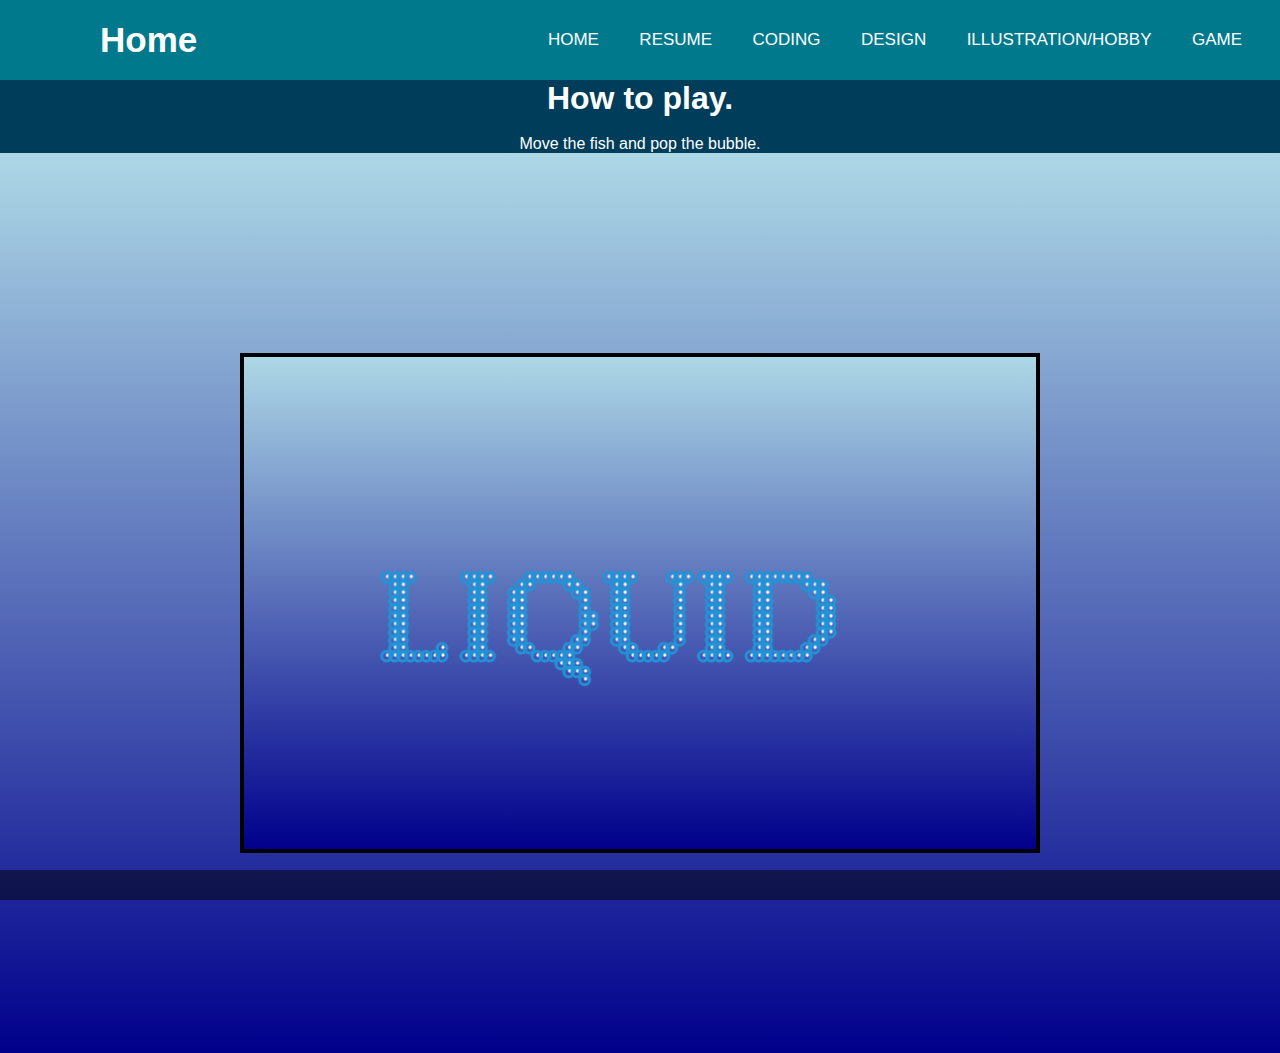
<file: game.html>
<!DOCTYPE html>
<html lang="en">
    <head>
        <meta charset="UTF-8">
        <meta name="viewport" content="width=device-width, initial-scale=1.0">
        <title>Fish game</title>
        <link rel="stylesheet" href="style.css">
    </head>
    <body >
      <nav>
        <input type="checkbox" id="check">
        <label for="check" class="checkbtn">
          <i class="fas fa-bars"></i>
        </label>
        <label class="logo" a href="index.html" >Home</label>
        <ul>
          <li><a href="index.html" >Home</a></li>
          <li><a href="resume.html" >Resume</a></li>
          <li><a href="coding.html">Coding</a></li>
          <li><a href="design.html">Design</a></li>
          <li><a href="Hobby.html">Illustration/Hobby</a></li>
          <li><a href="game.html">Game</a></li>
        </ul>
      </nav>

      
      <div class="gametext">
        <h1>How to play.</h1>
        <br>
        <p>Move the fish and pop the bubble.</p>
             
            </div>

      <div class="gamebody"> 
        
        <canvas id="canvas1"></canvas>
       
      </div>
      
    


        <script src="script.js"></script>
    </body>

      <footer1>

      </footer1>
</html>
</file>
<file: style.css>
* {
  padding: 0;
  margin: 0;
  text-decoration: none;
  list-style: none;
  box-sizing: border-box;
}
body {
  background-color: #003d5b;
  height: 100%;
}
label {
  font-family: "Cabin", sans-serif;
}
nav {
  background: #00798c;
  height: 80px;
  width: 100%;
  font-family: "Inter", sans-serif;
  font-family: "Cabin", sans-serif;
}
label.logo {
  color: white;
  font-size: 35px;
  line-height: 80px;
  padding: 0 100px;
  font-weight: bold;
  cursor: pointer;
}
nav ul {
  float: right;
  margin-right: 20px;
}
nav ul li {
  display: inline-block;
  line-height: 80px;
  margin: 0 5px;
}
nav ul li a {
  color: white;
  font-size: 17px;
  padding: 7px 13px;
  border-radius: 3px;
  text-transform: uppercase;
}
a.active,
a:hover {
  background: #1b9bff;
  transition: 0.5s;
}
.checkbtn {
  font-size: 30px;
  color: white;
  float: right;
  line-height: 80px;
  margin-right: 40px;
  cursor: pointer;
  display: none;
}
#check {
  display: none;
}
@media (max-width: 952px) {
  label.logo {
    font-size: 30px;
    padding-left: 50px;
  }
  nav ul li a {
    font-size: 16px;
  }
}
@media (max-width: 858px) {
  .checkbtn {
    display: block;
  }
  ul {
    position: fixed;
    width: 100%;
    height: 100vh;
    background: #a83cd3;
    top: 80px;
    left: -100%;
    text-align: center;
    transition: all 0.5s;
  }
  nav ul li {
    display: block;
    margin: 50px 0;
    line-height: 30px;
  }
  nav ul li a {
    font-size: 20px;
  }
  a:hover,
  a.active {
    background: none;
    color: #0082e6;
  }
  #check:checked ~ ul {
    left: 0;
  }
}

/* text */

h1 {
  font-family: "Karla", sans-serif;
}

p {
  font-family: "Karla", sans-serif;
}

/* wave effect */
#button {
  position: relative;
  padding-top: 4%;
  padding-bottom: 4%;
  border: 2px solid #00aeff;
  border-radius: 100px;
  text-transform: uppercase;
  text-align: center;
  font-size: 18px;
  letter-spacing: 2px;
  color: #00aeff;
  text-decoration: none;
  height: 200px;
  width: 200px;
  overflow: hidden;
  display: inline-block;
  margin: 0px 0px 100px 450px;
  font-family: "Karla", sans-serif;
}

#button span {
  position: relative;
  z-index: 1;
  transition: 1s;
  color: #55bae9;
}
#button:hover span {
  color: #fff;
}
#button .wave {
  position: absolute;
  top: calc(100% + 22px);
  left: 0;
  width: 100%;
  height: 100%;
  background: #00aeff;
  transition: 1s;
}
#button:hover .wave {
  top: 0;
}
#button .wave::before {
  content: "";
  position: absolute;
  top: -22px;
  left: 0;
  width: 100%;
  height: 22px;
  background: url(image/wave.png);
  animation: animate 0.5s linear infinite;
}

@keyframes animate {
  0% {
    background-position-x: 0;
  }
  100% {
    background-position-x: 118px;
  }
}

#about {
  width: 100%;
  height: 100px;
  display: grid;
  grid-template-columns: 200px 200px auto 200px;
  align-items: center;
  padding: 0px 800px;
}
#about span {
  color: #ffffff;
}

#contact {
  background-color: "";
  width: 100%;
  height: 100px;
  display: grid;
  grid-template-columns: 200px 200px auto 200px;
  align-items: center;
  padding: 0px 800px;
}

/*jelly fish */
.s1 {
  position: absolute;
  height: 450px;
  top: 20%;
  right: 5%;
  animation-name: example;
  animation-duration: 4s;
}

.s3 {
  position: absolute;
  height: 350px;
  top: 10%;
  left: 1%;
}

/*bubble */
.bubbleWrapper {
  position: relative;
  height: 100vh;
  display: flex;
  justify-content: center;
  align-items: center;
  overflow: hidden;
}

.bubbleWrapper span {
  position: absolute;
  bottom: 0px;
  background-color: transparent;
  box-shadow: inset 0px 0px 10px #ffffff80;
  border-radius: 50%;
  pointer-events: none;
  animation: moveBubbles 3.5s linear infinite;
}

@keyframes moveBubbles {
  from {
    transform: translateY(0%);
  }
  to {
    transform: translateY(-1300%);
  }
}

/* card */
.cardcontainer {
  display: flex;
  justify-content: space-evenly;
  flex-wrap: wrap;
}

.card {
  box-shadow: 0 4px 8px 0 rgba(0, 0, 0, 0.2);
  transition: 0.3s;
  width: 40%;
  color: white;
}

.card:hover {
  transform: scale(1.5);
}

.container {
  padding: 2px 16px;
}

/* resume page */
.resume1 {
  text-align: center;
  width: 450px;
  margin: auto;
  color: #fff;
}

.resume2 {
  text-align: center;
  width: 450px;
  margin: auto;
  color: #fff;
}

.resume3 {
  text-align: center;
  width: 450px;
  margin: auto;
  color: #fff;
}

/* game page */

.gamebody {
  width: 100vw;
  height: 100vh;
  display: flex;
  justify-content: center;
  align-items: center;
  background: linear-gradient(to bottom, lightblue, darkblue);
}
.container1 {
  width: 800px;
  height: 500px;
}

#canvas1 {
  width: 800px;
  height: 500px;
  border: 4px solid black;
  background: linear-gradient(to bottom, lightblue, darkblue);
}

article {
  font-family: monospace;
  color: white;
  width: 100%;
  color: black;
  font-size: 20px;
  text-shadow: 1px 1px 1px #737373;
  background: darkblue;
  left: 0;
  top: 0;
  width: 100%;
  text-align: center;
  height: 30px;
  line-height: 30px;
  padding-right: 20px;
}
article span,
article span > a {
  color: white;
}

.gametext {
  text-align: center;
  width: 450px;
  margin: auto;
  color: #fff;
}

footer1 {
  font-family: monospace;
  position: absolute;
  width: 100%;
  color: white;
  font-size: 15px;
  text-shadow: 1px 1px 1px #737373;
  background: rgba(0, 0, 0, 0.5);
  left: 0;
  bottom: 0;
  width: 100%;
  text-align: center;
  height: 30px;
  line-height: 30px;
  padding-right: 20px;
}
footer a {
  color: white;
}

@media all and (max-width: 500px) {
  #banner {
    margin: 0px auto;
    width: 100%;
  }
}

@media all and (max-width: 500px) {
  .s1 {
    height: 100px;
  }
}
@media all and (max-width: 500px) {
  .s3 {
    height: 100px;
  }
}
@media all and (max-width: 500px) {
  #button {
    height: 100px;
    width: 100px;
  }
}

@media all and (max-width: 500px) {
  #web {
    margin: 0px auto;
    width: 100%;
  }
}
</file>
